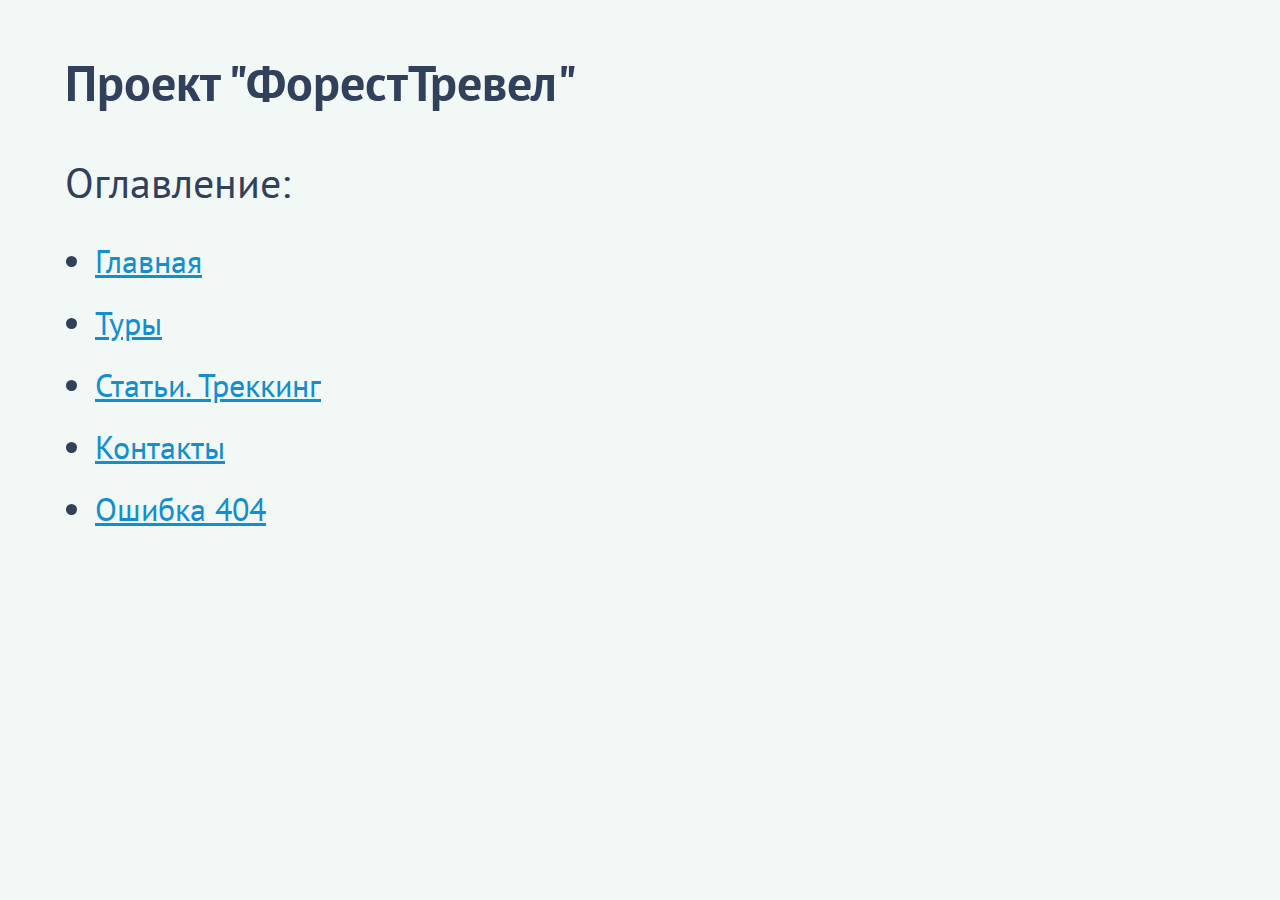
<file: index.html>
<!DOCTYPE html>
<html lang="ru">
    <head>
        <meta charset="UTF-8" />
        <meta http-equiv="X-UA-Compatible" content="IE=edge" />
        <meta name="viewport" content="width=device-width, initial-scale=1.0" />
        <title>Forest Travel content page</title>
        <!-- favicons -->
        <link
            rel="apple-touch-icon"
            sizes="180x180"
            href="./img/favicons/apple-touch-icon.png"
        />
        <link
            rel="icon"
            type="image/png"
            sizes="32x32"
            href="./img/favicons/favicon-32x32.png"
        />
        <link
            rel="icon"
            type="image/png"
            sizes="16x16"
            href="./img/favicons/favicon-16x16.png"
        />
        <link rel="manifest" href="./img/favicons/site.webmanifest" />
        <link
            rel="mask-icon"
            href="./img/favicons/safari-pinned-tab.svg"
            color="#5bbad5"
        />
        <link rel="shortcut icon" href="./img/favicons/favicon.ico" />
        <meta name="msapplication-TileColor" content="#00aba9" />
        <meta
            name="msapplication-config"
            content="./img/favicons/browserconfig.xml"
        />
        <meta name="theme-color" content="#ffffff" />

        <!-- Main CSS file -->
        <link rel="stylesheet" href="./css/main.css" />

        <!-- Fonts -->
        <link rel="stylesheet" href="./fonts/lobster/stylesheet.css" />
        <link rel="stylesheet" href="./fonts/pt-sans/stylesheet.css" />
    </head>
    <body class="body-bgcolor">
        <main class="ui">
            <div class="container">
                <h1 class="ui-header">Проект "ФорестТревел"</h1>
                <p class="ui-subheader">Оглавление:</p>
                <ul class="ui-list">
                    <li><a href="./main.html">Главная</a></li>
                    <li><a href="./tours.html">Туры</a></li>
                    <li><a href="./articles.html">Статьи. Треккинг</a></li>
                    <li><a href="./contacts.html">Контакты</a></li>
                    <li><a href="./404.html">Ошибка 404</a></li>
                </ul>
            </div>
        </main>
    </body>
</html>
</file>
<file: css/main.css>
/*
font-family: 'PT Sans', sans-serif;
font-family: 'Lobster', cursive;
*/
/* Initial settings */
*,
*::after,
*::before {
    box-sizing: border-box;
}

html,
body {
    height: 100%;
}

html {
    scroll-behavior: smooth;
}

html,
body,
iframe,
h1,
h2,
h3,
h4,
h5,
h6,
p,
blockquote,
pre,
dl,
dt,
dd,
ol,
ul,
li,
fieldset,
legend {
    margin: 0;
    padding: 0;
    border: 0;
}

img {
    display: block;
    max-width: 100%;
    height: auto;
}

.none {
    display: none;
}

/* sticky footer */
body {
    display: -webkit-box;
    display: flex;
    -webkit-box-orient: vertical;
    -webkit-box-direction: normal;
    flex-direction: column;
}

footer {
    margin-top: auto;
}

body > * {
    flex-shrink: 0;
}

/* General settings for project*/
ul {
    list-style-type: none;
}

body,
input {
    font-family: "PT Sans", sans-serif;
    color: #31405b;
}

input {
    padding-top: 0;
    padding-bottom: 0;
}

.container {
    width: 1200px;
    margin: 0 auto;
    padding-left: 15px;
    padding-right: 15px;
}

.body-bgcolor {
    background-color: #f2f8f6;
}

.main-title {
    font-weight: 700;
    font-size: 54px;
}

/* Inner pages - General properties */
.inner-page-main {
    padding-top: 60px;
    padding-bottom: 100px;
}

/* Page 404 */
.error-title {
    margin-top: 15px;
    font-weight: 400;
    font-size: 24px;
}

.error-title a {
    color: #138ece;
}

.button {
    display: inline-block;
    padding-left: 40px;
    padding-right: 40px;
    height: 50px;
    cursor: pointer;
    background: #0ac883;
    box-shadow: 0px 8px 20px rgba(24, 219, 148, 0.35);
    border: none;
    outline: none;
    border-radius: 50px;
    font-weight: 700;
    font-size: 20px;
    line-height: 50px;
    text-align: center;
    text-decoration: none;
    color: #ffffff;
}

.button:hover {
    background: #0ac883;
    box-shadow: 0px 8px 20px rgba(24, 219, 148, 0.35),
        0px 8px 30px rgba(24, 219, 148, 0.7);
    color: #ffffff;
}

.button:active {
    color: #ffffff;
    opacity: 0.8;
}

.logo {
    font-family: "Lobster", cursive;
    font-weight: 400;
    font-size: 40px;
}

.logo a {
    text-decoration: none !important;
    color: #ffffff !important;
}

.logo a:visited {
    color: #ffffff;
}

.header {
    position: relative;
    padding-top: 50px;
    height: 800px;
    background-color: #265847;
    background: url("./../img/header/header-big.jpg");
    background-position: center;
    background-size: cover;
    color: #ffffff;
}

.header-inner {
    display: -webkit-box;
    display: flex;
    -webkit-box-align: center;
    align-items: center;
    height: 100px;
    background-color: #265847;
    background: url("./../img/header/header-small.jpg");
    background-position: center;
    background-size: cover;
    color: #ffffff;
}

.header-top {
    display: -webkit-box;
    display: flex;
    -webkit-box-pack: justify;
    justify-content: space-between;
    -webkit-box-align: center;
    align-items: center;
    margin: 0 auto;
    width: 1170px;
}

.header-nav {
    font-weight: 400;
    font-size: 22px;
}

.header-nav-button {
    display: none;
}

.header-nav-list {
    display: -webkit-box;
    display: flex;
    -webkit-box-pack: justify;
    justify-content: space-between;
}

.header-nav-list-item:not(:last-child) {
    margin-right: 50px;
}

.header-nav-list-link {
    text-decoration: none;
    color: #ffffff;
    transition: 0.2s;
}

.header-nav-list-link:hover {
    color: #31405b;
    text-shadow: 0 0 5px #ffffff;
}

.header-nav-list-link:active {
    opacity: 0.8;
}

.header-content {
    position: absolute;
    top: 50%;
    left: 50%;
    padding-top: 16px;
    -webkit-transform: translate(-50%, -50%);
    transform: translate(-50%, -50%);
    width: 1170px;
    text-align: center;
}

.header-title {
    margin-bottom: 20px;
    font-weight: 700;
    font-size: 60px;
    line-height: 1;
}

.header-content p {
    font-weight: 400;
    font-size: 24px;
}

.header-scroll {
    display: inline-block;
    position: absolute;
    bottom: 25px;
    left: 50%;
    -webkit-transform: translateX(-50%);
    transform: translateX(-50%);
    padding-bottom: 34px;
    font-weight: 400;
    font-size: 16px;
    text-align: center;
    text-decoration: none;
    color: #ffffff;
}

.header-scroll::after {
    content: "";
    display: block;
    position: absolute;
    bottom: 0;
    left: 50%;
    -webkit-transform: translateX(-50%);
    transform: translateX(-50%);
    transition: 0.5s;
    width: 18px;
    height: 24px;
    background-image: url("./../img/icons/arrow-down.svg");
}

.header-scroll:hover::after {
    -webkit-transform: translateX(-50%) translateY(50%);
    transform: translateX(-50%) translateY(50%);
}

.main {
    padding: 120px 0;
}

.main-row {
    display: -webkit-box;
    display: flex;
    -webkit-box-pack: justify;
    justify-content: space-between;
    margin-bottom: 120px;
}

.main-row:nth-child(even) {
    -webkit-box-orient: horizontal;
    -webkit-box-direction: reverse;
    flex-direction: row-reverse;
}

.main-row:last-child {
    margin-bottom: 0;
}

.main-content {
    width: 470px;
}

.main-content-wrapper {
    margin-bottom: 20px;
}

.main-content-text {
    margin-bottom: 40px;
    font-weight: 400;
    font-size: 20px;
    line-height: 1.6;
}

.main-content-text p {
    margin-bottom: 15px;
}

.main-content-text a {
    color: #138ece;
}

.main-img {
    width: 570px;
}

.footer {
    padding-top: 70px;
    padding-bottom: 95px;
    background-color: #265847;
    color: #ffffff;
}

.footer a {
    text-decoration: none;
    color: #ffffff;
}

.footer a:hover {
    text-decoration: underline;
    color: #a6a6a6;
}

.footer a:active {
    color: #a6a6a6;
    opacity: 0.8;
}

.footer-row {
    display: -webkit-box;
    display: flex;
    -webkit-box-pack: justify;
    justify-content: space-between;
}

.footer-copyright {
    width: 270px;
}

.footer-copyright .logo {
    padding-top: 1px;
    padding-bottom: 26px;
}

.footer-copyright p {
    font-weight: 400;
    font-size: 16px;
    line-height: 1.63;
}

.footer-widgets-wrapper {
    display: -webkit-box;
    display: flex;
    padding-top: 10px;
}

.footer-widget {
    font-weight: 400;
    font-size: 18px;
}

.footer-widget:not(:last-child) {
    margin-right: 30px;
}

/* alternate way
.footer-widget + .footer-widget {
    margin-left: 30px
 }
*/
.footer-widget-info {
    width: 170px;
}

.footer-widget-services,
.footer-widget-contacts {
    width: 270px;
}

.footer-widget-title {
    margin-bottom: 30px;
    font-weight: 700;
    font-size: 24px;
}

.footer-widget-item {
    margin-top: 0;
    margin-bottom: 15px;
}

.footer-widget p {
    margin-top: 0;
    margin-bottom: 15px;
}

.footer-widget a[href^="tel:"],
.footer-widget a[href^="mailto:"] {
    display: inline-block;
    margin-top: 0;
    margin-bottom: 15px;
}

/* Inner pages - Tours */
.inner-main-tours-title {
    margin-bottom: 60px;
    text-align: center;
}

/* cards */
.cards-row-1 {
    display: -webkit-box;
    display: flex;
    -webkit-box-pack: justify;
    justify-content: space-between;
    margin-bottom: 30px;
}

.cards-row-2 {
    display: -webkit-box;
    display: flex;
    -webkit-box-pack: justify;
    justify-content: space-between;
}

.cards-row-2-column-1 > * + * {
    margin-top: 30px;
}

.card-link-wrapper {
    display: block;
    text-decoration: none;
    color: #ffffff;
}

.card-link-wrapper:hover {
    opacity: 0.9;
}

.card {
    width: 570px;
    height: 435px;
    background-color: #a6a6a6;
}

.card.big {
    width: 670px;
    height: 365px;
}

.card.small {
    width: 470px;
    height: 760px;
}

.card-title {
    margin-top: -1px;
    font-weight: 700;
    font-size: 28px;
    text-overflow: ellipsis;
    overflow: hidden;
}

.card-title-wrapper {
    display: -webkit-box;
    display: flex;
    -webkit-box-align: center;
    align-items: center;
    height: 80px;
    padding-left: 30px;
    padding-right: 30px;
    overflow: hidden;
    white-space: nowrap;
    background-color: #a6a6a6;
    color: #ffffff;
}

.card.color-2 .card-title-wrapper {
    background-color: #c1b19b;
}

.card.color-3 .card-title-wrapper {
    background-color: #66b0be;
}

.card.color-4 .card-title-wrapper {
    background-color: #876f56;
}

.card.color-5 .card-title-wrapper {
    background-color: #27695e;
}

/* Inner pages - Articles */
.article-row {
    display: -webkit-box;
    display: flex;
    -webkit-box-pack: justify;
    justify-content: space-between;
}

.article-nav {
    flex-shrink: 0;
    -webkit-box-flex: 0;
    flex-grow: 0;
    padding-top: 10px;
    width: 270px;
}

.article-nav-title {
    margin-bottom: 33px;
    font-weight: 700;
    font-size: 28px;
}

.article-nav-list {
    margin-top: 1px;
    border-top: 1px solid #d6d9d8;
    font-weight: 400;
    font-size: 20px;
}

.article-nav-list li {
    border-bottom: 1px solid #d6d9d8;
}

.article-nav-list a {
    display: block;
    padding-top: 14px;
    padding-bottom: 15px;
    line-height: 1.31;
    text-decoration: none;
    color: #138ece;
}

.article-nav-list a.active-link {
    font-weight: 700;
    color: #e04e4e;
}

.article-nav-list a:hover {
    text-decoration: underline;
}

.article-nav-list a:active {
    color: #31405b;
}

.article-content {
    flex-shrink: 0;
    -webkit-box-flex: 0;
    flex-grow: 0;
    width: 770px;
    line-height: 1.6;
}

.article-content h1,
.article-content h2,
.article-content h3,
.article-content h4,
.article-content h5,
.article-content h6 {
    margin-bottom: 15px;
    font-weight: 700;
}

.article-content h1 {
    margin-bottom: 40px;
    font-size: 54px;
    line-height: normal;
}

.article-content h2 {
    font-size: 32px;
}

.article-content h3 {
    font-size: 26px;
}

.article-content h4 {
    font-size: 22px;
}

.article-content h5 {
    font-size: 20px;
}

.article-content h6 {
    font-size: 18px;
}

.article-content p {
    margin-bottom: 15px;
    font-weight: 400;
    font-size: 20px;
}

.article-content img {
    margin-top: 40px;
    margin-bottom: 40px;
}

.article-content a {
    color: #138ece;
}

.article-content > *:last-child {
    margin-bottom: 0;
}

/* Inner pages - Contacts */
.contacts-title {
    margin-bottom: 40px;
}

.contact-row {
    display: -webkit-box;
    display: flex;
    -webkit-box-pack: justify;
    justify-content: space-between;
    -webkit-box-align: start;
    align-items: flex-start;
}

.contact-column {
    width: 470px;
}

.contact-widget:not(:last-child) {
    margin-bottom: 40px;
}

/* Alternate way
.contact-widget + .contact-widget {
    margin-top: 40px;
}
*/
.contact-widget-title {
    margin-bottom: 20px;
    font-weight: 700;
    font-size: 28px;
}

.contact-widget-content {
    font-weight: 400;
    font-size: 20px;
    line-height: 1.6;
}

/* Old variant via <p>
.contact-widget-content p {
    position: relative;
    padding-left: 39px;
}

.contact-widget-content p:not(:last-child) {
    margin-bottom: 15px;
}
*/
.contact-widget-content li {
    position: relative;
    padding-left: 39px;
}

.contact-widget-content li:not(:last-child) {
    margin-bottom: 15px;
}

.contact-icon::before {
    content: "";
    position: absolute;
    top: 6px;
    left: 0;
    width: 24px;
    height: 24px;
    background-repeat: no-repeat;
}

.contact-icon.contact-phone::before {
    background-image: url("./../img/icons/phone.svg");
}

.contact-icon.contact-email::before {
    background-image: url("./../img/icons/mail.svg");
}

.contact-icon.contact-address::before {
    background-image: url("./../img/icons/map-pin.svg");
}

.contact-widget-content a {
    text-decoration: none;
    color: #138ece;
}

.contact-widget-content a:hover {
    text-decoration: underline;
}

.contact-widget-content a:active {
    opacity: 0.8;
}

/* Contact form */
.custom-radio {
    display: inline-block;
    position: relative;
    flex-shrink: 0;
    margin-right: 12px;
    width: 20px;
    height: 20px;
    vertical-align: text-top;
    background: #eeeeee;
    border: 1px solid #c0c0c0;
    border-radius: 50%;
}

.custom-radio::before {
    content: "";
    display: block;
    position: absolute;
    top: 50%;
    left: 50%;
    width: 12px;
    height: 12px;
    -webkit-transform: translate(-50%, -50%) scale(0);
    transform: translate(-50%, -50%) scale(0);
    background: #2ab698;
    border-radius: 50%;
    transition: 0.2s ease-in;
}

.custom-checkbox {
    display: inline-block;
    position: relative;
    top: 2px;
    flex-shrink: 0;
    margin-right: 12px;
    width: 17px;
    height: 17px;
    vertical-align: sub;
    background: #eeeeee;
    border: 1px solid #c0c0c0;
    border-radius: 2px;
}

.custom-checkbox::before {
    content: "";
    display: block;
    position: absolute;
    margin-top: 1px;
    top: 50%;
    left: 50%;
    width: 12px;
    height: 12px;
    -webkit-transform: translate(-50%, -50%) scale(0);
    transform: translate(-50%, -50%) scale(0);
    background: url("./../img/icons/check-flag.svg") no-repeat;
    background-size: contain;
    transition: 0.2s ease-in;
}

.form {
    padding: 40px;
    width: 630px;
    background-color: #ffffff;
    box-shadow: 0px 10px 20px rgba(211, 211, 211, 0.25);
}

.form-title {
    margin-bottom: 20px;
    font-weight: 700;
    font-size: 28px;
}

.form-group {
    margin-bottom: 30px;
}

.form-group:last-of-type {
    margin-bottom: 35px;
}

.form-group-title {
    margin-bottom: 15px;
    font-weight: 700;
    font-size: 20px;
}

.form-group-row {
    display: -webkit-box;
    display: flex;
    -webkit-box-pack: justify;
    justify-content: space-between;
    margin-bottom: 10px;
}

.form-group-row:last-child {
    margin-bottom: 0;
}

.form-group span {
    font-size: 18px;
    line-height: 23px;
}

.form-input {
    padding-left: 20px;
    padding-right: 20px;
    width: 100%;
    height: 50px;
    background: #eeeeee;
    border: 1px solid #c0c0c0;
    box-sizing: border-box;
    border-radius: 6px;
    font-weight: 400;
    font-size: 18px;
    line-height: 23px;
}

.form-input::-webkit-input-placeholder {
    color: rgba(49, 64, 91, 0.5);
}

.form-input:-ms-input-placeholder {
    color: rgba(49, 64, 91, 0.5);
}

.form-input::-ms-input-placeholder {
    color: rgba(49, 64, 91, 0.5);
}

.form-input::placeholder {
    color: rgba(49, 64, 91, 0.5);
}

.form-group-row > .form-input + .form-input {
    margin-left: 10px;
}

.radio-label {
    display: -webkit-box;
    display: flex;
    -webkit-box-align: start;
    align-items: flex-start;
    margin-bottom: 21px;
    cursor: pointer;
}

.radio-label:last-child {
    margin-bottom: 0;
}

.checkbox-label {
    display: -webkit-box;
    display: flex;
    -webkit-box-align: start;
    align-items: flex-start;
    margin-bottom: 17px;
    cursor: pointer;
}

.checkbox-label:last-child {
    margin-bottom: 0;
}

.real-input {
    position: absolute;
    width: 0;
    height: 0;
    opacity: 0;
    z-index: -1;
}

.real-input:checked + .custom-radio::before,
.real-input:checked + .custom-checkbox::before {
    -webkit-transform: translate(-50%, -50%) scale(1);
    transform: translate(-50%, -50%) scale(1);
}

.real-input:focus + .custom-radio,
.real-input:focus + .custom-checkbox {
    box-shadow: 0 0 3px 1px rgba(42, 182, 152, 0.8), 0 0 0 1px #31405b;
}

/* Fake index.html */
.ui {
    padding: 50px;
}

.ui-header {
    margin-bottom: 40px;
    font-size: 50px;
}

.ui-subheader {
    margin-bottom: 30px;
    font-size: 42px;
}

ul.ui-list {
    padding-left: 30px;
    font-size: 32px;
    list-style-type: disc;
}

ul.ui-list li {
    margin-bottom: 20px;
}

ul.ui-list a {
    color: #138ece;
}

/* Tablet - up to 1199px */
@media (max-width: 1199px) {
    .container {
        width: 900px;
    }

    .header {
        height: 591px;
    }

    .header-top {
        width: 100%;
        padding-left: 15px;
        padding-right: 15px;
    }

    .header-content {
        width: 900px;
        padding-left: 15px;
        padding-right: 15px;
    }

    .header-nav-list {
        display: none;
    }

    .header-nav-button {
        display: block;
        background: transparent;
        border: none;
        padding: 0;
    }

    .header-title {
        font-size: 52px;
    }

    .header-scroll {
        font-size: 0;
    }

    /* main */
    .main {
        padding: 80px 0;
    }

    .main-row {
        margin-bottom: 80px;
    }

    .main-content {
        width: 420px;
    }

    .main-title {
        font-size: 50px;
        line-height: 1;
    }

    .main-content-text {
        margin-bottom: 20px;
        font-size: 18px;
    }

    .main-img {
        width: 420px;
    }

    /* footer */
    .footer {
        padding-top: 50px;
        padding-bottom: 50px;
    }

    .footer-widget-services {
        display: none;
    }

    .footer-copyright .logo {
        padding-bottom: 20px;
        font-size: 30px;
    }

    .footer-copyright p {
        font-size: 14px;
    }

    .footer-widget-title {
        margin-bottom: 20px;
    }

    /* Inner pages */
    /* header the same changes as in main */
    /* footer the same */
    /* inner-main */
    .inner-page-main {
        padding-bottom: 60px;
    }

    /* Inner pages - Tours-main */
    .inner-main-tours-title {
        margin-bottom: 40px;
    }

    .inner-main-tours-title .main-title {
        font-size: 50px;
    }

    .card {
        width: 420px;
        height: 300px;
    }

    .card.big {
        width: 495px;
        height: 270px;
    }

    .card.small {
        width: 345px;
        height: 570px;
    }

    .card-title {
        font-size: 24px;
    }

    .card-title-wrapper {
        height: 60px;
        padding-left: 20px;
        padding-right: 20px;
    }

    /* Inner pages - Article-main */
    .inner-page-main.article-main {
        padding-top: 40px;
        padding-bottom: 60px;
    }

    .article-nav-list {
        font-size: 18px;
    }

    .article-content {
        width: 570px;
    }

    .article-content p {
        font-size: 18px;
    }

    .article-content h1 {
        margin-bottom: 20px;
        font-size: 50px;
    }

    .article-content img {
        margin-top: 30px;
        margin-bottom: 30px;
    }

    /* Inner pages - Contacts-main */
    .inner-page-main.contacts-main {
        padding-top: 40px;
        padding-bottom: 60px;
    }

    .contact-row {
        -webkit-box-orient: vertical;
        -webkit-box-direction: normal;
        flex-direction: column;
        -webkit-box-pack: start;
        justify-content: flex-start;
        -webkit-box-align: center;
        align-items: center;
    }

    .contact-column {
        display: -webkit-box;
        display: flex;
        -webkit-box-pack: justify;
        justify-content: space-between;
        margin-bottom: 40px;
        width: 100%;
    }

    .contact-widget {
        width: 420px;
    }

    .contact-widget:not(:last-child) {
        margin-bottom: 0;
    }

    .contact-widget-title {
        font-size: 24px;
    }

    .contact-widget:first-child .contact-widget-title {
        margin-bottom: 25px;
    }

    .contact-widget-content {
        font-size: 18px;
    }

    .contact-widget-content .map {
        width: 420px;
        height: 310px;
    }

    .form {
        width: 100%;
    }
}
/* Mobile - up to 899px */
@media (max-width: 899px) {
    .container {
        width: 600px;
    }

    .header-content {
        width: 100%;
    }

    .header-title {
        font-size: 42px;
    }

    .header-content p {
        font-size: 20px;
    }

    /* main */
    .main {
        padding: 60px 0;
    }

    .main-row {
        -webkit-box-orient: horizontal;
        -webkit-box-direction: reverse;
        flex-direction: row-reverse;
        margin-bottom: 60px;
    }

    .main-content {
        width: auto;
    }

    .main-title {
        font-size: 42px;
    }

    .main-content-text {
        font-size: 16px;
    }

    .button {
        padding-left: 30px;
        padding-right: 30px;
        height: 46px;
        font-size: 18px;
        line-height: 46px;
    }

    .main-img {
        flex-shrink: 0;
        margin-right: 30px;
        width: 170px;
    }

    .main-img img {
        width: 100%;
        height: 100%;
        -o-object-fit: cover;
        object-fit: cover;
        -o-object-position: center;
        object-position: center;
    }

    /* footer */
    .footer {
        padding-top: 40px;
        padding-bottom: 40px;
    }

    .footer-row {
        -webkit-box-orient: vertical;
        -webkit-box-direction: reverse;
        flex-direction: column-reverse;
    }

    .footer-widgets-wrapper {
        margin-bottom: 50px;
        width: 100%;
    }

    .footer-widgets-wrapper > * {
        margin: 0;
        width: calc(50% - 15px);
    }

    .footer-copyright {
        width: 100%;
    }

    /* Inner pages */
    /* footer the same */
    /* header-inner */
    .header-inner {
        height: 80px;
    }

    .header-inner .logo {
        font-size: 30px;
    }

    /* inner-main */
    .inner-page-main {
        padding-bottom: 40px;
    }

    /* Inner pages - Tours-main */
    .inner-main-tours-title .main-title {
        font-size: 42px;
    }

    .cards-row-1,
    .cards-row-2 {
        -webkit-box-orient: vertical;
        -webkit-box-direction: normal;
        flex-direction: column;
    }

    .card {
        width: 570px;
        height: 300px;
    }

    .card.big,
    .card.small {
        width: 570px;
        height: 270px;
    }

    .card-title-wrapper {
        padding-left: 30px;
        padding-right: 30px;
    }

    .card-link-wrapper:not(:last-child) {
        margin-bottom: 30px;
    }

    .cards-row-2-column-1 {
        margin-bottom: 30px;
    }

    .cards-row-2-column-1 > * + * {
        margin-top: 0;
    }

    /* Inner pages - Article-main */
    .inner-page-main.article-main .container {
        width: 100%;
        /* for adaptive */
    }

    .inner-page-main.article-main {
        padding-top: 20px;
        padding-bottom: 60px;
    }

    .article-row {
        -webkit-box-orient: vertical;
        -webkit-box-direction: reverse;
        flex-direction: column-reverse;
        -webkit-box-pack: end;
        justify-content: flex-end;
        -webkit-box-align: center;
        align-items: center;
    }

    .article-nav {
        padding-top: 0;
        /* width: 570px; */
        width: 100%;
        /* for adaptive */
    }

    .article-nav-title {
        margin-bottom: 19px;
    }

    .article-content {
        margin-bottom: 40px;
        /* width: 570px; */
        width: 100%;
        /* for adaptive */
    }

    .article-content h1 {
        font-size: 42px;
    }

    .article-content p {
        font-size: 16px;
    }

    .article-content img {
        /* margin-top: 20px;
    margin-bottom: 20px; */
        margin: 20px auto;
        /* for adaptive */
    }

    /* Inner pages - Contacts-main */
    .inner-page-main.contacts-main {
        padding-top: 40px;
        padding-bottom: 40px;
    }

    /* Inner pages - Contacts-main */
    .contacts-title {
        margin-bottom: 30px;
    }

    .contact-column {
        -webkit-box-orient: vertical;
        -webkit-box-direction: normal;
        flex-direction: column;
        -webkit-box-pack: start;
        justify-content: flex-start;
    }

    .contact-widget {
        width: 100%;
    }

    .contact-widget:not(:last-child) {
        margin-bottom: 40px;
    }

    .contact-widget-content li {
        padding-left: 40px;
    }

    .contact-widget-content .map {
        width: 100%;
        height: 310px;
    }

    .form {
        padding: 30px;
    }

    .form-group:last-of-type {
        margin-bottom: 30px;
    }

    .button {
        padding-left: 30px;
        padding-right: 30px;
        height: 46px;
        font-size: 18px;
        line-height: 46px;
    }
}
/* Mobile XS - up t0 599px */
@media (max-width: 599px) {
    .container {
        width: 320px;
    }

    .main .container {
        width: 100%;
    }

    .logo {
        font-size: 30px;
    }

    .header-title {
        margin-bottom: 10px;
        font-size: 32px;
    }

    .header-content p {
        font-size: 18px;
    }

    /* main */
    .main {
        padding: 40px 0;
    }

    .main-row {
        -webkit-box-orient: vertical;
        -webkit-box-direction: reverse;
        flex-direction: column-reverse;
        margin-bottom: 40px;
    }

    .main-row:nth-child(even) {
        -webkit-box-orient: vertical;
        -webkit-box-direction: reverse;
        flex-direction: column-reverse;
    }

    .main-content {
        width: 100%;
    }

    .main-title {
        font-size: 34px;
    }

    .main-img {
        margin-right: 0;
        margin-bottom: 20px;
        width: auto;
        height: 150px;
    }

    /* footer */
    .footer-widget-services {
        display: block;
    }

    .footer-widgets-wrapper {
        -webkit-box-orient: vertical;
        -webkit-box-direction: normal;
        flex-direction: column;
        margin-bottom: 0;
        -webkit-box-align: center;
        align-items: center;
    }

    .footer-row {
        -webkit-box-orient: vertical;
        -webkit-box-direction: reverse;
        flex-direction: column-reverse;
        -webkit-box-align: center;
        align-items: center;
        text-align: center;
    }

    .footer-widget-title {
        font-size: 20px;
    }

    .footer-widget {
        margin-bottom: 40px;
        width: 100%;
        font-size: 14px;
    }

    .footer-widget:not(:last-child) {
        margin-right: 0;
    }

    .footer-widget-item {
        margin-bottom: 10px;
    }

    .footer-copyright .logo {
        padding-bottom: 10px;
    }

    /* Inner pages */
    /* footer the same */
    /* inner-main */
    /* Inner pages - Tours-main */
    .inner-main-tours-title {
        margin-bottom: 30px;
    }

    .inner-main-tours-title .main-title {
        font-size: 28px;
    }

    .card {
        width: 290px;
        height: 290px;
    }

    .card.big,
    .card.small {
        width: 290px;
        height: 260px;
    }

    .card-title {
        font-size: 20px;
    }

    .card-title-wrapper {
        height: 50px;
        padding-left: 15px;
        padding-right: 15px;
    }

    .cards-row-1 {
        margin-bottom: 20px;
    }

    .card-link-wrapper:not(:last-child) {
        margin-bottom: 20px;
    }

    .cards-row-2-column-1 {
        margin-bottom: 20px;
    }

    /* Inner pages - Article-main */
    .inner-page-main.article-main {
        padding-top: 20px;
        padding-bottom: 40px;
    }

    .article-nav-title {
        margin-bottom: 14px;
        font-size: 22px;
    }

    .article-nav-list {
        font-size: 16px;
    }

    .article-content {
        margin-bottom: 30px;
        /* width: 290px; */
        /* for adaptive */
    }

    .article-content h1 {
        margin-bottom: 10px;
        font-size: 28px;
    }

    .article-content p {
        font-size: 16px;
    }

    /* Inner pages - Contacts-main */
    .contacts-title .main-title {
        font-size: 28px;
    }

    .contact-column {
        margin-bottom: 30px;
    }

    .contact-widget-title {
        font-size: 20px;
    }

    .contact-widget-content li {
        padding-left: 34px;
    }

    .contact-widget-content li:not(:last-child) {
        margin-bottom: 20px;
    }

    .contact-widget:not(:last-child) {
        margin-bottom: 30px;
    }

    .contact-icon.contact-phone::before,
    .contact-icon.contact-email::before {
        top: 1px;
    }

    .contact-icon.contact-address::before {
        top: 10px;
    }

    .contact-widget:first-child .contact-widget-title {
        margin-bottom: 20px;
    }

    .contact-widget-content {
        font-size: 16px;
        line-height: 1.3;
    }

    .contact-widget-content .map {
        height: 157px;
    }

    .form {
        padding: 20px 15px 30px;
    }

    .form-title {
        font-size: 24px;
    }

    .form-group-title {
        margin-bottom: 10px;
        font-size: 18px;
    }

    .form-group span {
        font-size: 16px;
        line-height: 21px;
    }

    .form-group {
        margin-bottom: 20px;
    }

    .form-group:last-of-type {
        margin-bottom: 20px;
    }

    .form-group-row {
        -webkit-box-orient: vertical;
        -webkit-box-direction: normal;
        flex-direction: column;
    }

    .form-group-row > .form-input + .form-input {
        margin-top: 10px;
        margin-left: 0;
    }

    .radio-label {
        margin-bottom: 10px;
    }

    .checkbox-label {
        margin-bottom: 20px;
    }

    .custom-checkbox {
        top: 3px;
    }

    .button {
        padding-left: 35px;
        padding-right: 35px;
    }
}

/*# sourceMappingURL=main.css.map */
</file>
<file: fonts/lobster/stylesheet.css>
@font-face {
    font-family: 'Lobster';
    src: url('Lobster-Regular.woff2') format('woff2');
    font-weight: normal;
    font-style: normal;
    font-display: swap;
}
</file>
<file: fonts/pt-sans/stylesheet.css>
@font-face {
    font-family: 'PT Sans';
    src: url('PTSans-Bold.woff2') format('woff2');
    font-weight: bold;
    font-style: normal;
    font-display: swap;
}

@font-face {
    font-family: 'PT Sans';
    src: url('PTSans-Regular.woff2') format('woff2');
    font-weight: normal;
    font-style: normal;
    font-display: swap;
}
</file>
